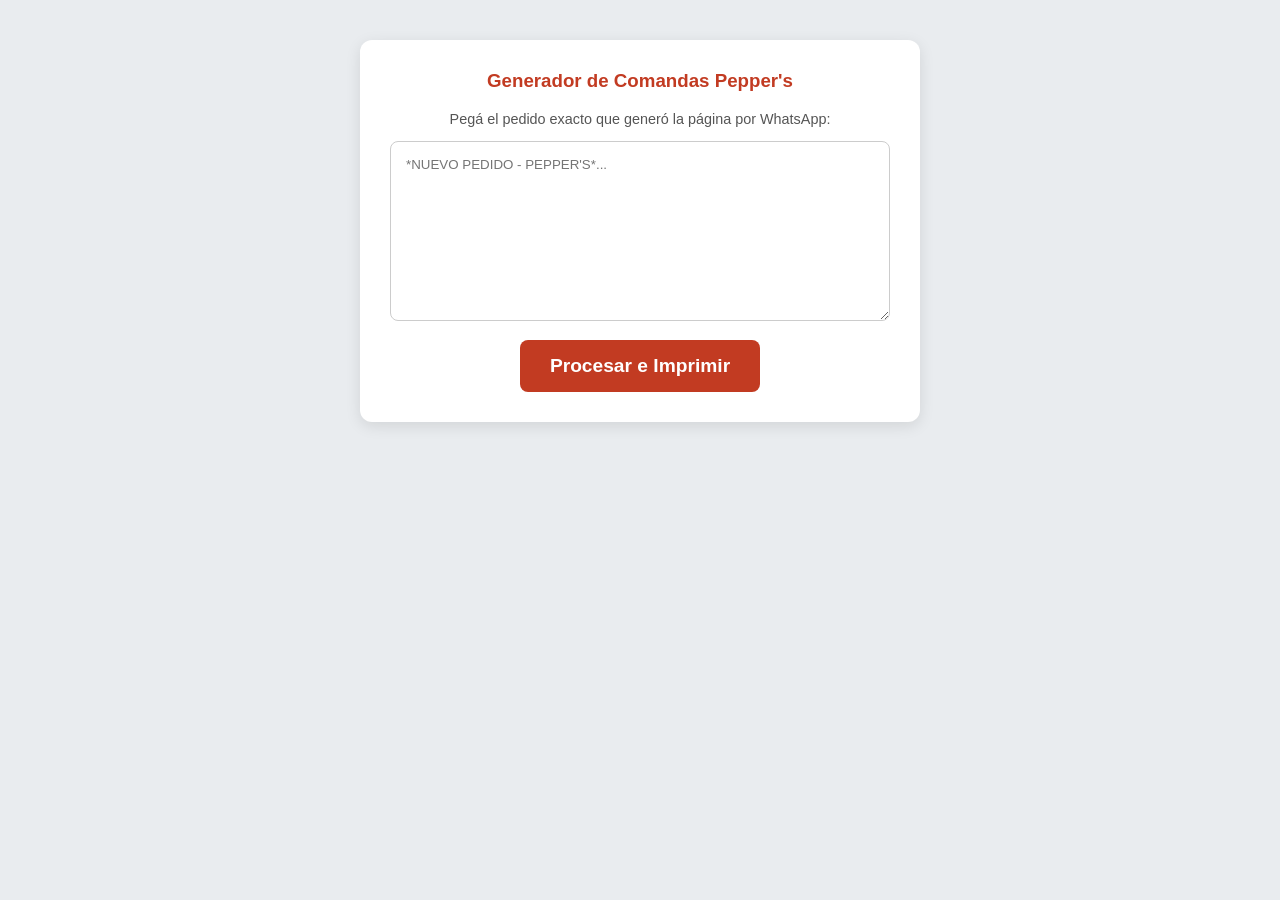
<file: imprimir.html>
<!DOCTYPE html>
<html lang="es">
<head>
    <meta charset="UTF-8">
    <meta name="viewport" content="width=device-width, initial-scale=1.0">
    <title>Impresión de Comandas - Pepper's</title>
    <style>
        /* === ESTILOS DEL PANEL DE CONTROL (PC) === */
        body {
            font-family: Arial, sans-serif;
            background-color: #e9ecef;
            display: flex;
            justify-content: center;
            padding: 40px 20px;
            color: #111;
            margin: 0;
        }

        .contenedor-principal {
            display: flex;
            flex-direction: column;
            align-items: center;
            width: 100%;
        }

        .panel-control {
            background: white;
            padding: 30px;
            border-radius: 12px;
            box-shadow: 0 4px 15px rgba(0,0,0,0.1);
            margin-bottom: 30px;
            text-align: center;
            width: 100%;
            max-width: 500px;
        }

        .panel-control h3 { margin-top: 0; color: #c23b22; }

        textarea {
            width: 100%;
            height: 180px;
            margin-bottom: 15px;
            padding: 15px;
            font-family: inherit;
            border: 1px solid #ccc;
            border-radius: 8px;
            resize: vertical;
            box-sizing: border-box;
        }

        button {
            background-color: #c23b22;
            color: white;
            border: none;
            padding: 15px 30px;
            font-size: 1.2rem;
            cursor: pointer;
            border-radius: 8px;
            font-weight: bold;
            transition: 0.2s;
        }

        button:hover { background-color: #a02e19; }

        /* === ESTILOS DEL TICKET TIPO RESTAURANT === */
        #ticket-preview {
            background: white;
            width: 300px; /* Ancho para ticketera de 80mm */
            padding: 15px;
            box-shadow: 0 2px 10px rgba(0,0,0,0.2);
            display: none; 
            text-align: left;
            font-family: Arial, Helvetica, sans-serif; 
            color: black;
            text-transform: uppercase; 
        }

        .ticket-header { text-align: center; margin-bottom: 15px; }
        .ticket-header h2 { margin: 0; font-size: 1.6rem; font-weight: 900; }
        .ticket-header p { margin: 2px 0; font-size: 0.75rem; }
        
        .divisor {
            border-top: 1px dashed black;
            margin: 10px 0;
        }

        .info-basica { font-size: 0.8rem; margin-bottom: 10px; }
        
        .tabla-items { width: 100%; margin-bottom: 10px; border-collapse: collapse; }
        .tabla-items th { font-size: 0.75rem; text-align: left; border-bottom: 1px dashed black; padding-bottom: 5px; margin-bottom: 5px;}
        .ticket-item { display: flex; font-size: 0.85rem; margin-top: 5px; font-weight: bold;}
        .item-qty { width: 15%; }
        .item-name { width: 60%; padding-right: 5px; word-break: break-word;}
        .item-price { width: 25%; text-align: right; }

        .totales { margin-top: 10px; font-size: 1.1rem; font-weight: 900; display: flex; justify-content: space-between; }
        
        .info-entrega { font-size: 0.85rem; margin-top: 15px; background-color: #f0f0f0; padding: 10px; border-radius: 5px;}
        .info-entrega p { margin: 3px 0; }

        .ticket-footer { text-align: center; font-size: 0.75rem; margin-top: 20px; }
        .ticket-footer p { margin: 3px 0; }

        @media print {
            body { background-color: white; padding: 0; margin: 0; }
            .panel-control { display: none; }
            
            #ticket-preview {
                display: block !important; 
                width: 100%;
                max-width: 80mm; 
                box-shadow: none;
                margin: 0;
                padding: 0;
            }
            .info-entrega { background-color: transparent; padding: 0; } 
            @page { margin: 0; }
        }
    </style>
</head>
<body>

    <div class="contenedor-principal">
        <div class="panel-control">
            <h3>Generador de Comandas Pepper's</h3>
            <p style="font-size: 0.9rem; color: #555;">Pegá el pedido exacto que generó la página por WhatsApp:</p>
            <textarea id="texto-whatsapp" placeholder="*NUEVO PEDIDO - PEPPER'S*..."></textarea>
            <br>
            <button onclick="procesarEImprimir()">Procesar e Imprimir</button>
        </div>

        <div id="ticket-preview">
            <div class="ticket-header">
                <h2>PEPPER'S</h2>
                <p>BURGER AND COMPANY</p>
                <p>Libertad 4597 esq. Italia</p>
                <p>Mar del Plata, BA</p>
                <p>CUIT: 30-XXXXXXXX-X</p>
            </div>
            
            <div class="divisor"></div>
            
            <div class="info-basica">
                <div style="display: flex; justify-content: space-between;">
                    <span id="t-fecha">Fecha: --/--/----</span>
                    <span id="t-hora">Hora: --:--</span>
                </div>
            </div>

            <div class="divisor"></div>

            <div style="text-align: center; font-size: 1.2rem; font-weight: bold; margin: 10px 0;">
                ORDEN WEB
            </div>

            <div class="tabla-items">
                <div style="display: flex; font-size: 0.7rem; border-bottom: 1px dashed #000; padding-bottom: 3px;">
                    <span style="width: 15%;">Ctd</span>
                    <span style="width: 60%;">Descripción</span>
                    <span style="width: 25%; text-align: right;">Precio</span>
                </div>
                <div id="t-lista-items">
                    </div>
            </div>

            <div class="divisor"></div>

            <div class="totales">
                <span>TOTAL</span>
                <span id="t-total">$0</span>
            </div>

            <div class="info-entrega" id="t-info-entrega">
                </div>

            <div class="divisor"></div>
            
            <div class="ticket-footer">
                <p>GRACIAS POR SU COMPRA</p>
                <p>Seguinos en IG: @peppers.mdp</p>
                <p>*** COPIA CLIENTE / COCINA ***</p>
            </div>
        </div>
    </div>

    <script>
        function procesarEImprimir() {
            const texto = document.getElementById('texto-whatsapp').value;
            
            if(texto.trim() === '') {
                alert("Por favor, pegá el texto del pedido primero.");
                return;
            }

            const lineas = texto.split('\n');
            let htmlItems = '';
            let total = '0';
            let metodoPago = '';
            let metodoEntrega = '';
            let direccion = '';
            let notas = '';

            for (let i = 0; i < lineas.length; i++) {
                let linea = lineas[i].trim();

                // 1. Extraer los productos
                if (linea.startsWith('- ')) {
                    let partes = linea.substring(2).split(': $');
                    let nombreItem = partes[0];
                    let precioItem = partes[1] ? partes[1] : '0'; 
                    
                    htmlItems += `
                        <div class="ticket-item">
                            <span class="item-qty">1</span>
                            <span class="item-name">${nombreItem}</span>
                            <span class="item-price">$${parseFloat(precioItem).toLocaleString('es-AR')}</span>
                        </div>
                    `;
                }
                
                // 2. Extraer el Total
                if (linea.includes('*Total:*')) {
                    total = linea.split('$')[1] ? linea.split('$')[1].trim() : linea.replace('*Total:*', '').trim();
                }
                
                // 3. Extraer Pago
                if (linea.includes('*Pago:*')) {
                    metodoPago = linea.split('*Pago:*')[1].trim();
                }

                // 4. Extraer Entrega
                if (linea.includes('*Entrega:*')) {
                    metodoEntrega = linea.split('*Entrega:*')[1].trim();
                }

                // 5. Extraer Dirección
                if (linea.includes('*Dirección:*')) {
                    direccion = linea.split('*Dirección:*')[1].trim();
                }

                // 6. Extraer Aclaraciones/Notas
                if (linea.includes('*Aclaraciones:*')) {
                    notas = linea.split('*Aclaraciones:*')[1].trim();
                }
            }

            const ahora = new Date();
            const fecha = ahora.toLocaleDateString('es-AR');
            const hora = ahora.toLocaleTimeString('es-AR', { hour: '2-digit', minute: '2-digit' });

            document.getElementById('t-fecha').innerText = `Fecha: ${fecha}`;
            document.getElementById('t-hora').innerText = `Hora: ${hora}`;
            document.getElementById('t-lista-items').innerHTML = htmlItems;
            document.getElementById('t-total').innerText = `$${total}`;

            let htmlEntrega = `
                <p><strong>MODO:</strong> ${metodoEntrega}</p>
                <p><strong>PAGO:</strong> ${metodoPago}</p>
            `;
            if (direccion !== '') {
                htmlEntrega += `<p><strong>DIR:</strong> ${direccion}</p>`;
            }
            if (notas !== '') {
                htmlEntrega += `<div class="divisor"></div><p><strong>NOTAS:</strong> ${notas}</p>`;
            }
            document.getElementById('t-info-entrega').innerHTML = htmlEntrega;

            document.getElementById('ticket-preview').style.display = 'block';
            
            setTimeout(() => {
                window.print();
            }, 300);
        }
    </script>
</body>
</html>
</file>
